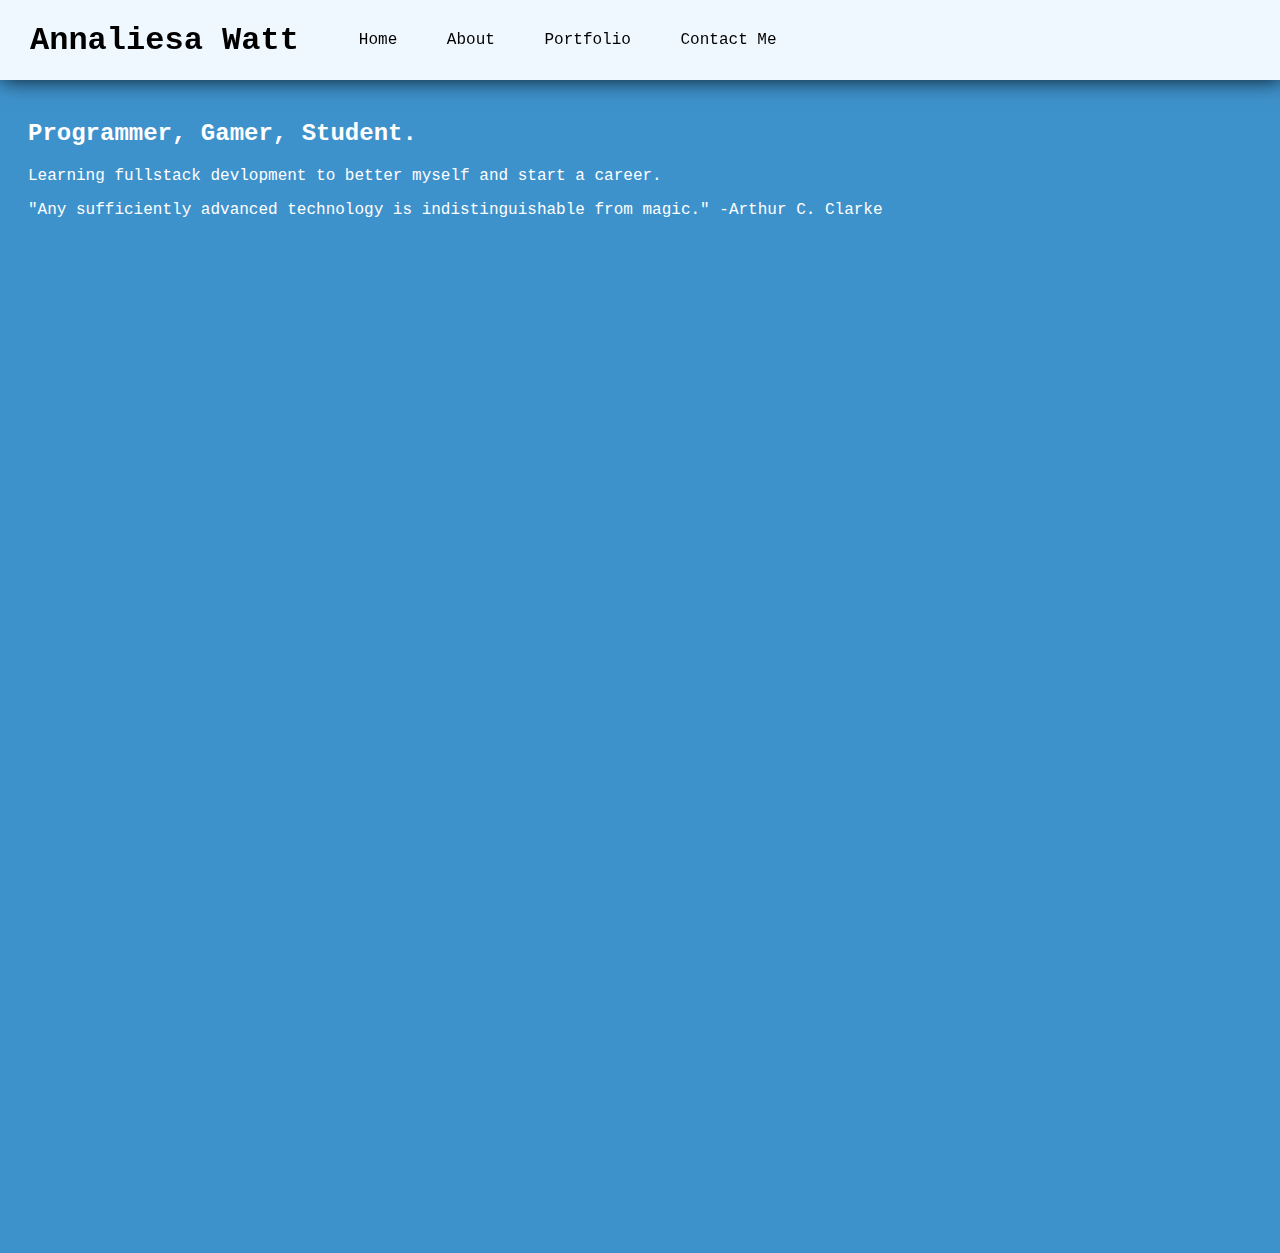
<file: index.html>
<!DOCTYPE html>
<html lang="en">
<head>
    <meta charset="UTF-8">
    <meta http-equiv="X-UA-Compatible" content="IE=edge">
    <meta name="viewport" content="width=device-width, initial-scale=1.0">
   <link rel="stylesheet" href="style.css">
   <script src="javascript.js"></script>
    <title>Home</title>
</head>
<body>
    <header>
         <h1 class="name">Annaliesa Watt</h1>
         <nav>
             <ul>
                <li><a href="index.html">Home</a></li>
                <li><a href="about.html">About</a></li>
                <li><a href="portfolio.html">Portfolio</a></li>
                <li><a href="contact.html">Contact Me</a></li>
            </ul>
        </nav>
    </header>
    <main>
    <div>
        <h2>Programmer, Gamer, Student.</h2>
        <p>Learning fullstack devlopment to better myself and start a career.</p>
    </div>
    <span>"Any sufficiently advanced technology is indistinguishable from magic."    -Arthur C. Clarke</span>
    </main>
</body>
</html>
</file>
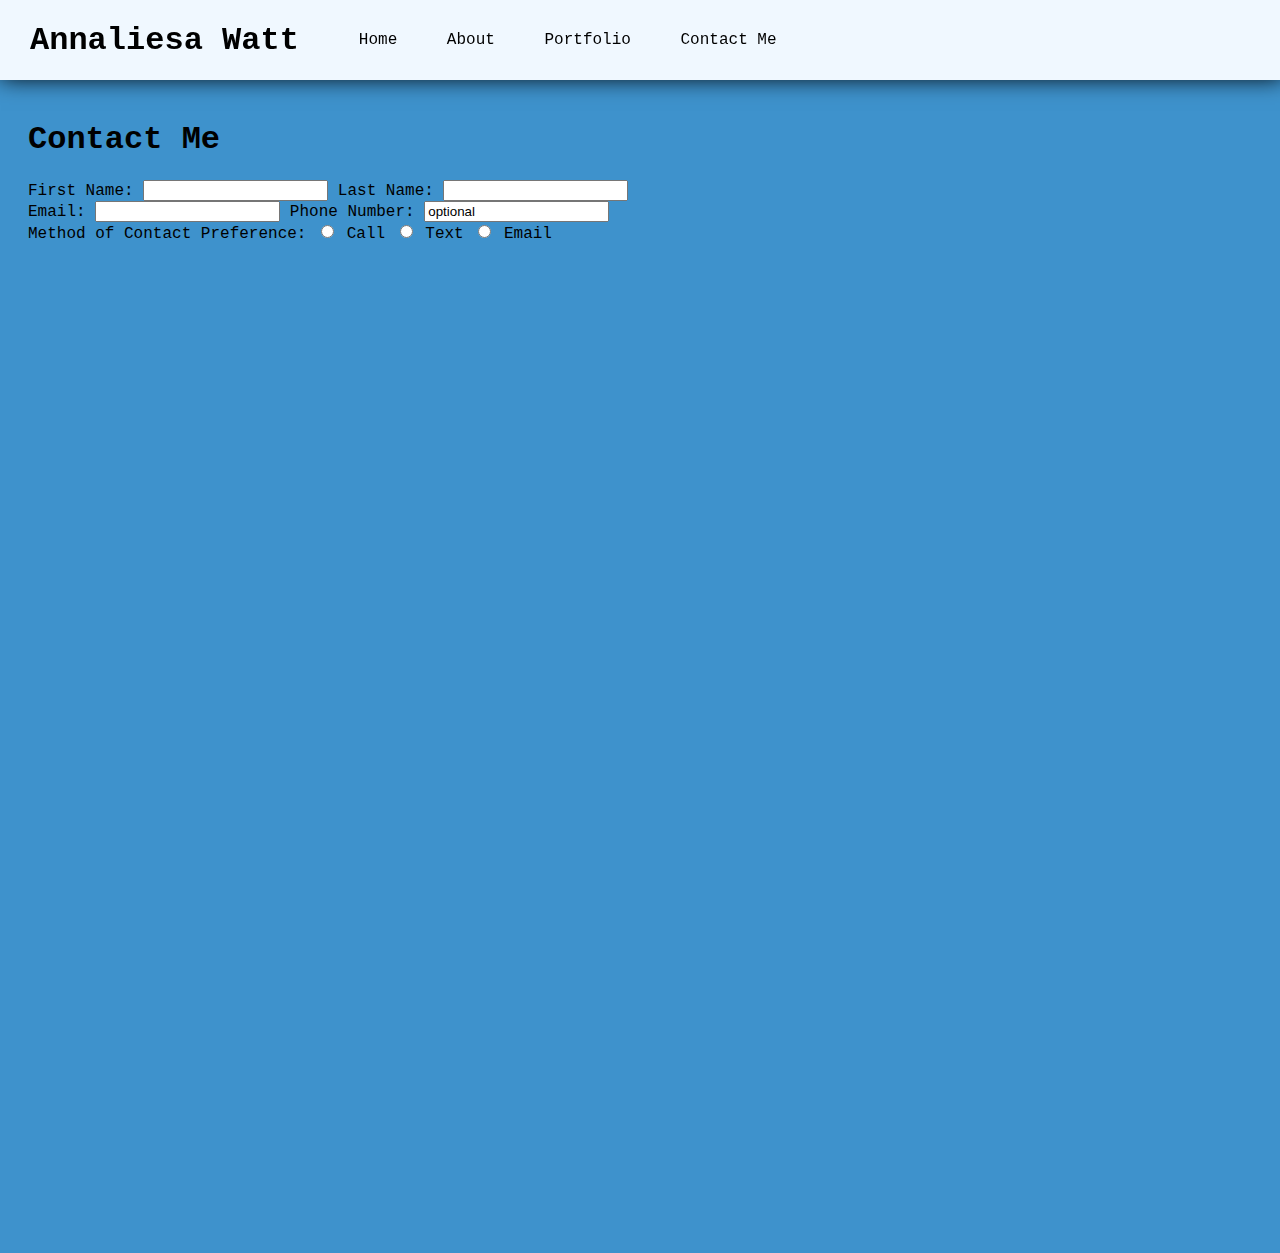
<file: contact.html>
<!DOCTYPE html>
<html lang="en">
<head>
    <meta charset="UTF-8">
    <meta http-equiv="X-UA-Compatible" content="IE=edge">
    <meta name="viewport" content="width=device-width, initial-scale=1.0">
    <link rel="stylesheet" href="style.css">
   <script src="javascript.js"></script>
    <title>Contact Me</title>
</head>
<body>
    <header>
        <h1 class="name">Annaliesa Watt</h1>
        <nav>
            <ul>
               <li><a href="index.html">Home</a></li>
               <li><a href="about.html">About</a></li>
               <li><a href="portfolio.html">Portfolio</a></li>
               <li><a href="contact.html">Contact Me</a></li>
           </ul>
       </nav>
   </header> 
<h1>Contact Me</h1>
<form>
<label for="fname">First Name:</label>
<input type="text">
<label for="lname">Last Name:</label>
<input type="text"><br>
<label for="email">Email:</label>
<input type="text">
<label for="number">Phone Number:</label>
<input type="text" value="optional"><br>
<label for="preference">Method of Contact Preference:</label>
<input type="radio" name="preference" value="call">
<label for="call">Call</label>
<input type="radio" name="preference" value="text">
<label for="text">Text</label>
<input type="radio" name="preference" value="email">
<label for="email">Email</label>
</form>
</body>
</html>
</file>
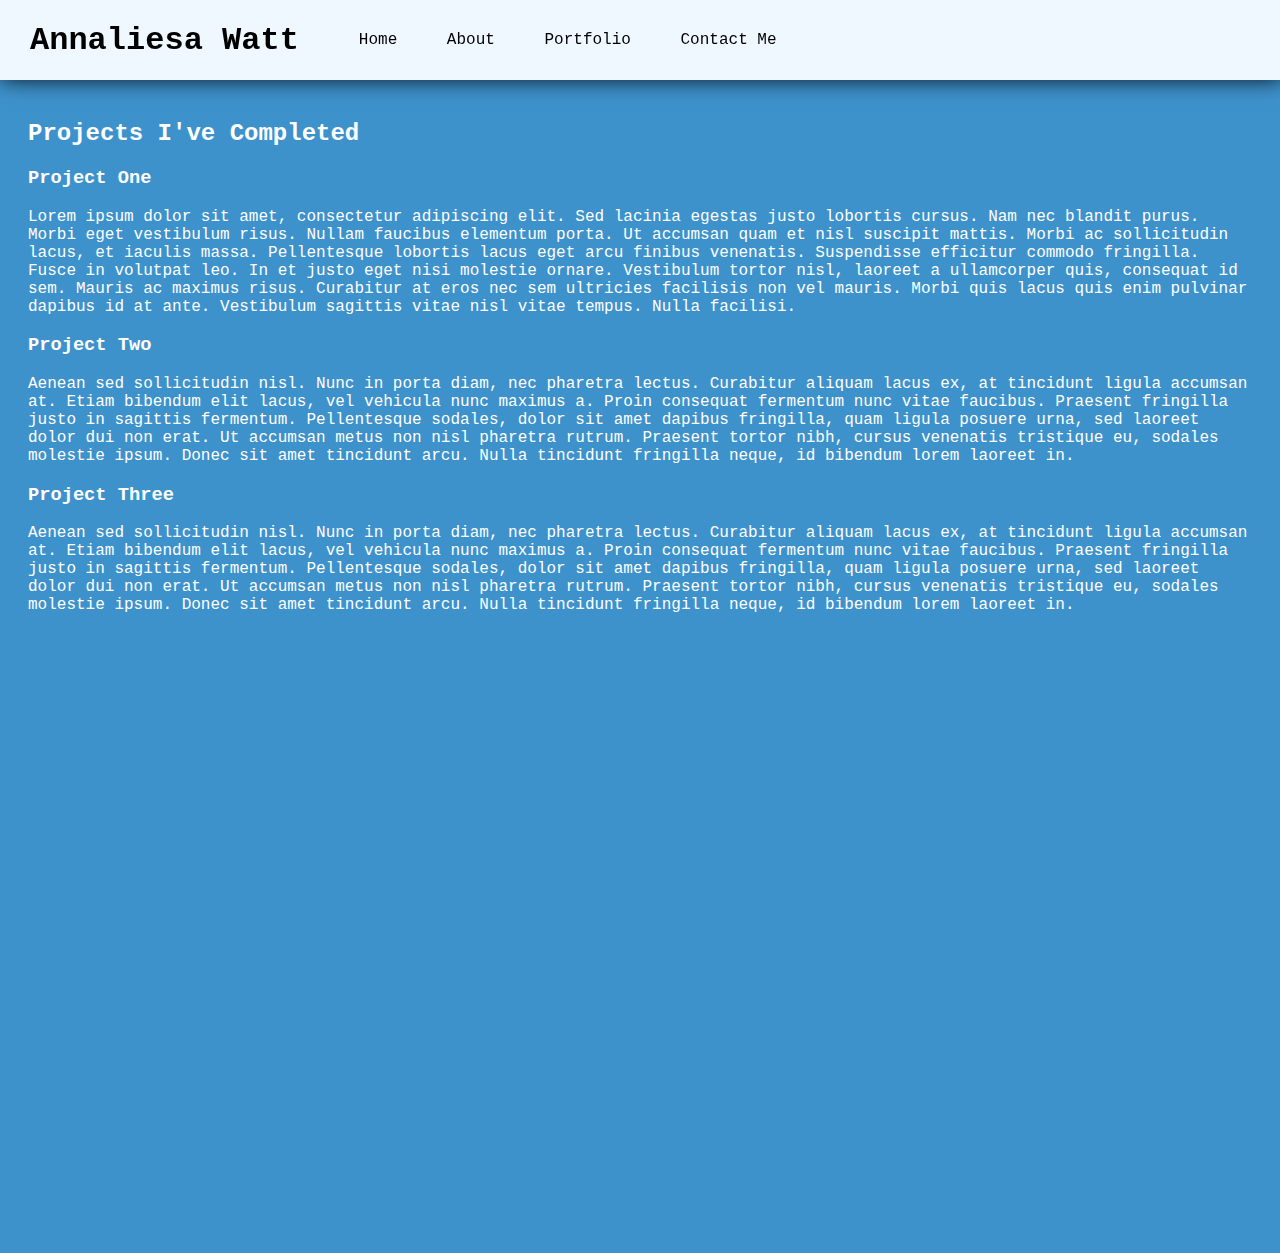
<file: portfolio.html>
<!DOCTYPE html>
<html lang="en">
<head>
    <meta charset="UTF-8">
    <meta http-equiv="X-UA-Compatible" content="IE=edge">
    <meta name="viewport" content="width=device-width, initial-scale=1.0">
    <link rel="stylesheet" href="style.css">
    <script src="javascript.js"></script>
    <title>Portfolio</title>
</head>
<body>
    <header>
        <h1 class="name">Annaliesa Watt</h1>
        <nav>
            <ul>
               <li><a href="index.html">Home</a></li>
               <li><a href="about.html">About</a></li>
               <li><a href="portfolio.html">Portfolio</a></li>
               <li><a href="contact.html">Contact Me</a></li>
           </ul>
       </nav>
   </header>
   <main>
    <div>
        <h2>Projects I've Completed</h2>
    </div> 
    <span>
        <h3>Project One</h3>
        <p>Lorem ipsum dolor sit amet, consectetur adipiscing elit. Sed lacinia egestas justo lobortis cursus. Nam nec blandit purus. Morbi eget vestibulum risus. Nullam faucibus elementum porta. Ut accumsan quam et nisl suscipit mattis. Morbi ac sollicitudin lacus, et iaculis massa. Pellentesque lobortis lacus eget arcu finibus venenatis. Suspendisse efficitur commodo fringilla. Fusce in volutpat leo. In et justo eget nisi molestie ornare. Vestibulum tortor nisl, laoreet a ullamcorper quis, consequat id sem. Mauris ac maximus risus. Curabitur at eros nec sem ultricies facilisis non vel mauris. Morbi quis lacus quis enim pulvinar dapibus id at ante. Vestibulum sagittis vitae nisl vitae tempus. Nulla facilisi.</p>
    </span>
    <span>
        <h3>Project Two</h3>
        <p>Aenean sed sollicitudin nisl. Nunc in porta diam, nec pharetra lectus. Curabitur aliquam lacus ex, at tincidunt ligula accumsan at. Etiam bibendum elit lacus, vel vehicula nunc maximus a. Proin consequat fermentum nunc vitae faucibus. Praesent fringilla justo in sagittis fermentum. Pellentesque sodales, dolor sit amet dapibus fringilla, quam ligula posuere urna, sed laoreet dolor dui non erat. Ut accumsan metus non nisl pharetra rutrum. Praesent tortor nibh, cursus venenatis tristique eu, sodales molestie ipsum. Donec sit amet tincidunt arcu. Nulla tincidunt fringilla neque, id bibendum lorem laoreet in.</p>
    </span>
    <span>
        <h3>Project Three</h3>
        <p>Aenean sed sollicitudin nisl. Nunc in porta diam, nec pharetra lectus. Curabitur aliquam lacus ex, at tincidunt ligula accumsan at. Etiam bibendum elit lacus, vel vehicula nunc maximus a. Proin consequat fermentum nunc vitae faucibus. Praesent fringilla justo in sagittis fermentum. Pellentesque sodales, dolor sit amet dapibus fringilla, quam ligula posuere urna, sed laoreet dolor dui non erat. Ut accumsan metus non nisl pharetra rutrum. Praesent tortor nibh, cursus venenatis tristique eu, sodales molestie ipsum. Donec sit amet tincidunt arcu. Nulla tincidunt fringilla neque, id bibendum lorem laoreet in.</p>
    </span>
</main>
</body>
</html>
</file>
<file: style.css>
body {
    font-family: 'Courier New', Courier, monospace;
    height: 125vh;
    background-color: #3E92CC;
    margin-top: 80px;
    padding: 20px;
}

main {
    color: white;
}

header {
    background-color: aliceblue;
    position: fixed;
    top: 0;
    left: 0;
    right: 0;
    height: 80px;
    display: flex;
    align-items: center;
    box-shadow: 2px -3px 22px 1px black;
}

header * {
    display: inline;
}

header li {
    margin: 20px;
}

header li a {
    text-decoration: none;
    color: black;
}

header h1 {
    margin-left: 30px;
    color: black;
}

img {
    height: 20%;
    width: 20%;
}
</file>
